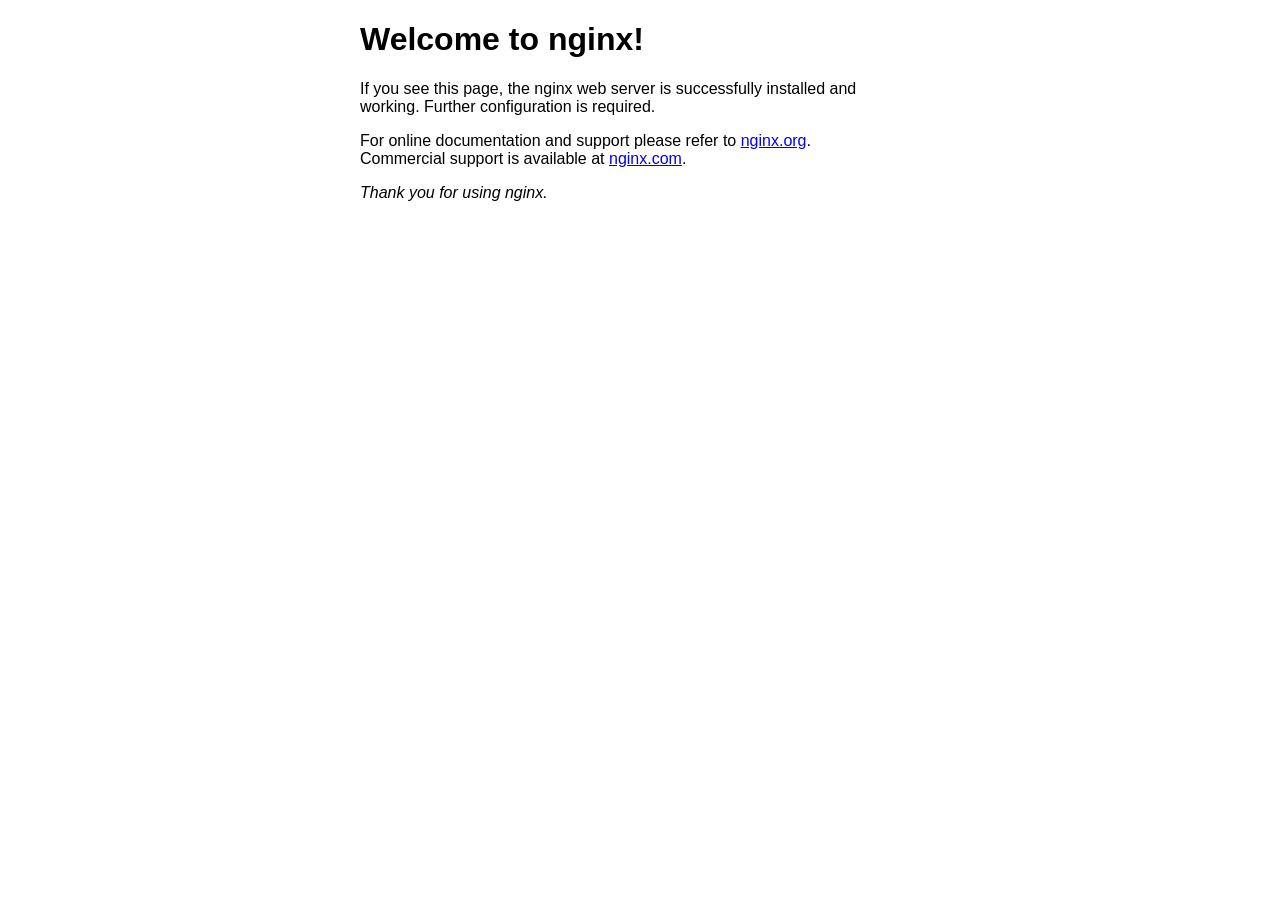
<file: nginx-backend-docker/nginx-html/index.html>
<!DOCTYPE html>
<html>
<head>
<title>Welcome to nginx!</title>
<style>
html { color-scheme: light dark; }
body { width: 35em; margin: 0 auto;
font-family: Tahoma, Verdana, Arial, sans-serif; }
</style>
</head>
<body>
<h1>Welcome to nginx!</h1>
<p>If you see this page, the nginx web server is successfully installed and
working. Further configuration is required.</p>

<p>For online documentation and support please refer to
<a href="http://nginx.org/">nginx.org</a>.<br/>
Commercial support is available at
<a href="http://nginx.com/">nginx.com</a>.</p>

<p><em>Thank you for using nginx.</em></p>
</body>
</html>
</file>
